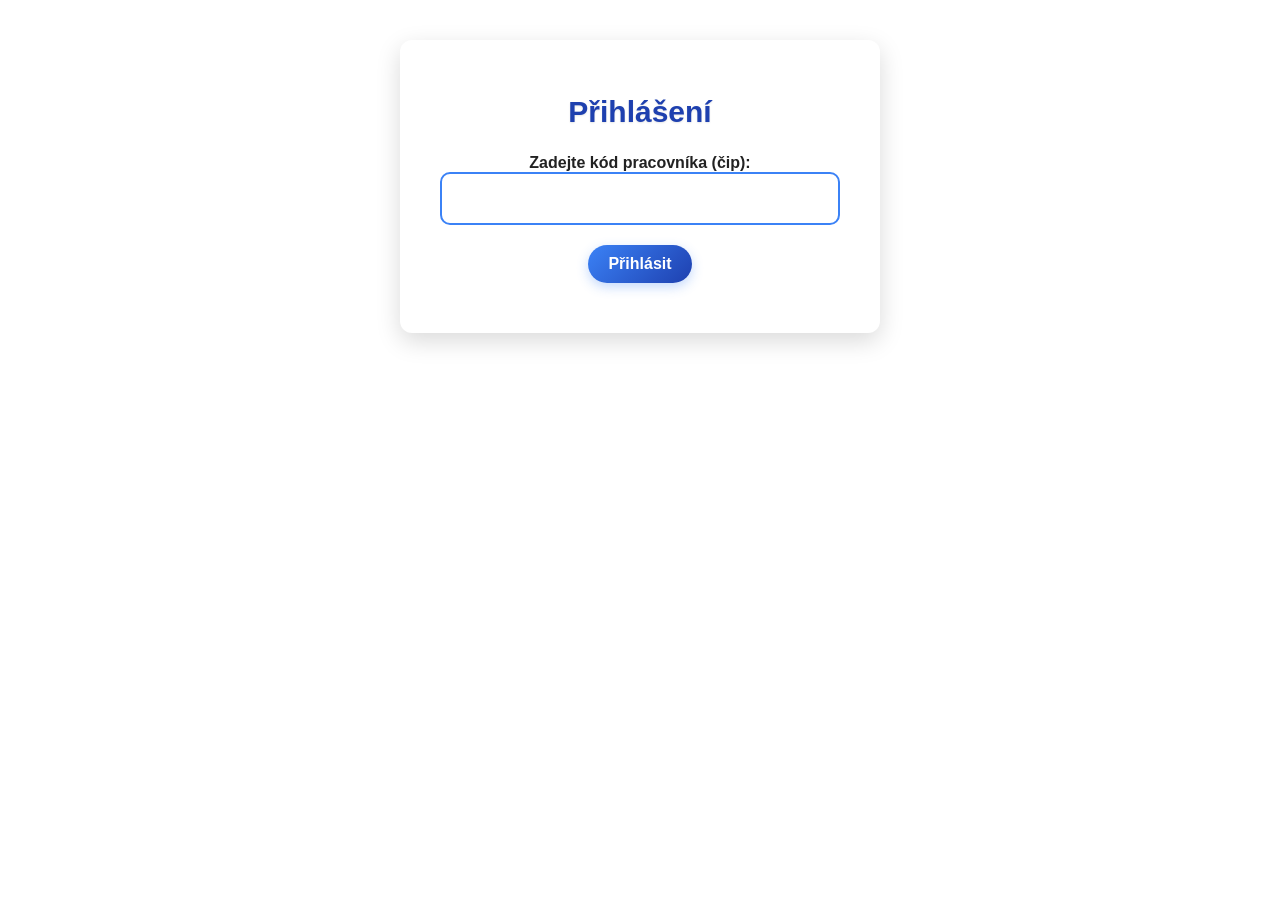
<file: login/SAPRLogin.html>
<!DOCTYPE html>
<html lang="en">
<head>
    <meta charset="UTF-8">
    <meta name="viewport" content="width=device-width, initial-scale=1.0">
    <title>SAPR - Login</title>
    <link rel="icon" href="http://192.168.114.53/SAP_refunds/source/SAPR-icon.png" type="image/x-icon">
    <link rel="manifest" href="../source/manifest.webmanifest">
    <link rel="stylesheet" href="styleForSAPRLogin.css">
</head>

<body>

<div class="searchContainer">
    <h2>Přihlášení</h2>
    <label for="chipInput">Zadejte kód pracovníka (čip):</label>
    <input type="text" id="chipInput" autocomplete="off">
    <button id="logButton">Přihlásit</button>
    <div id="result"></div>
</div>

<script src="scriptForSAPRLogin.js"></script>

</body>
</html>
</file>
<file: login/styleForSAPRLogin.css>
.searchContainer {
    background-color: white;
    padding: 30px 40px;
    border-radius: 12px;
    box-shadow: 0 8px 24px rgba(0, 0, 0, 0.15);
    width: 400px;
    margin: 40px auto;
    text-align: center;
    font-family: Arial, sans-serif;
    color: #222;
    font-weight: 600;
}

h2 {
    color: #1e40af;
    font-size: 30px;
    margin-bottom: 25px;
    font-weight: 700;
    text-shadow: 0 1px 2px rgba(0,0,0,0.1);
}

#chipInput {
    padding: 14px 12px;
    width: 100%;
    font-size: 18px;
    border: 2px solid #3b82f6;
    border-radius: 10px;
    margin-bottom: 20px;
    box-sizing: border-box;
    transition: border-color 0.3s ease, box-shadow 0.3s ease;
    position: relative;
    font-weight: 600;
    color: #111;
}

#chipInput:focus {
    border-color: #1e40af;
    outline: none;
    box-shadow: 0 0 12px rgba(30, 64, 175, 0.5);
}

#logButton {
    padding: 10px 20px;
    background: linear-gradient(135deg, #3b82f6, #1e40af);
    border: none;
    color: white;
    font-size: 16px;
    font-weight: 600;
    border-radius: 30px;
    cursor: pointer;
    transition: transform 0.2s ease, box-shadow 0.2s ease;
    box-shadow: 0 4px 12px rgba(59, 130, 246, 0.3);
    user-select: none;
}

#logButton:hover {
    transform: translateY(-2px);
    box-shadow: 0 6px 18px rgba(30, 64, 175, 0.6);
}

#logButton:active {
    transform: scale(0.98);
    box-shadow: 0 3px 6px rgba(30, 64, 175, 0.4);
}

#result {
    margin-top: 20px;
    font-size: 18px;
    color: #1e3a8a;
    font-weight: 700;
    text-shadow: 0 1px 1px rgba(0,0,0,0.1);
}
</file>
